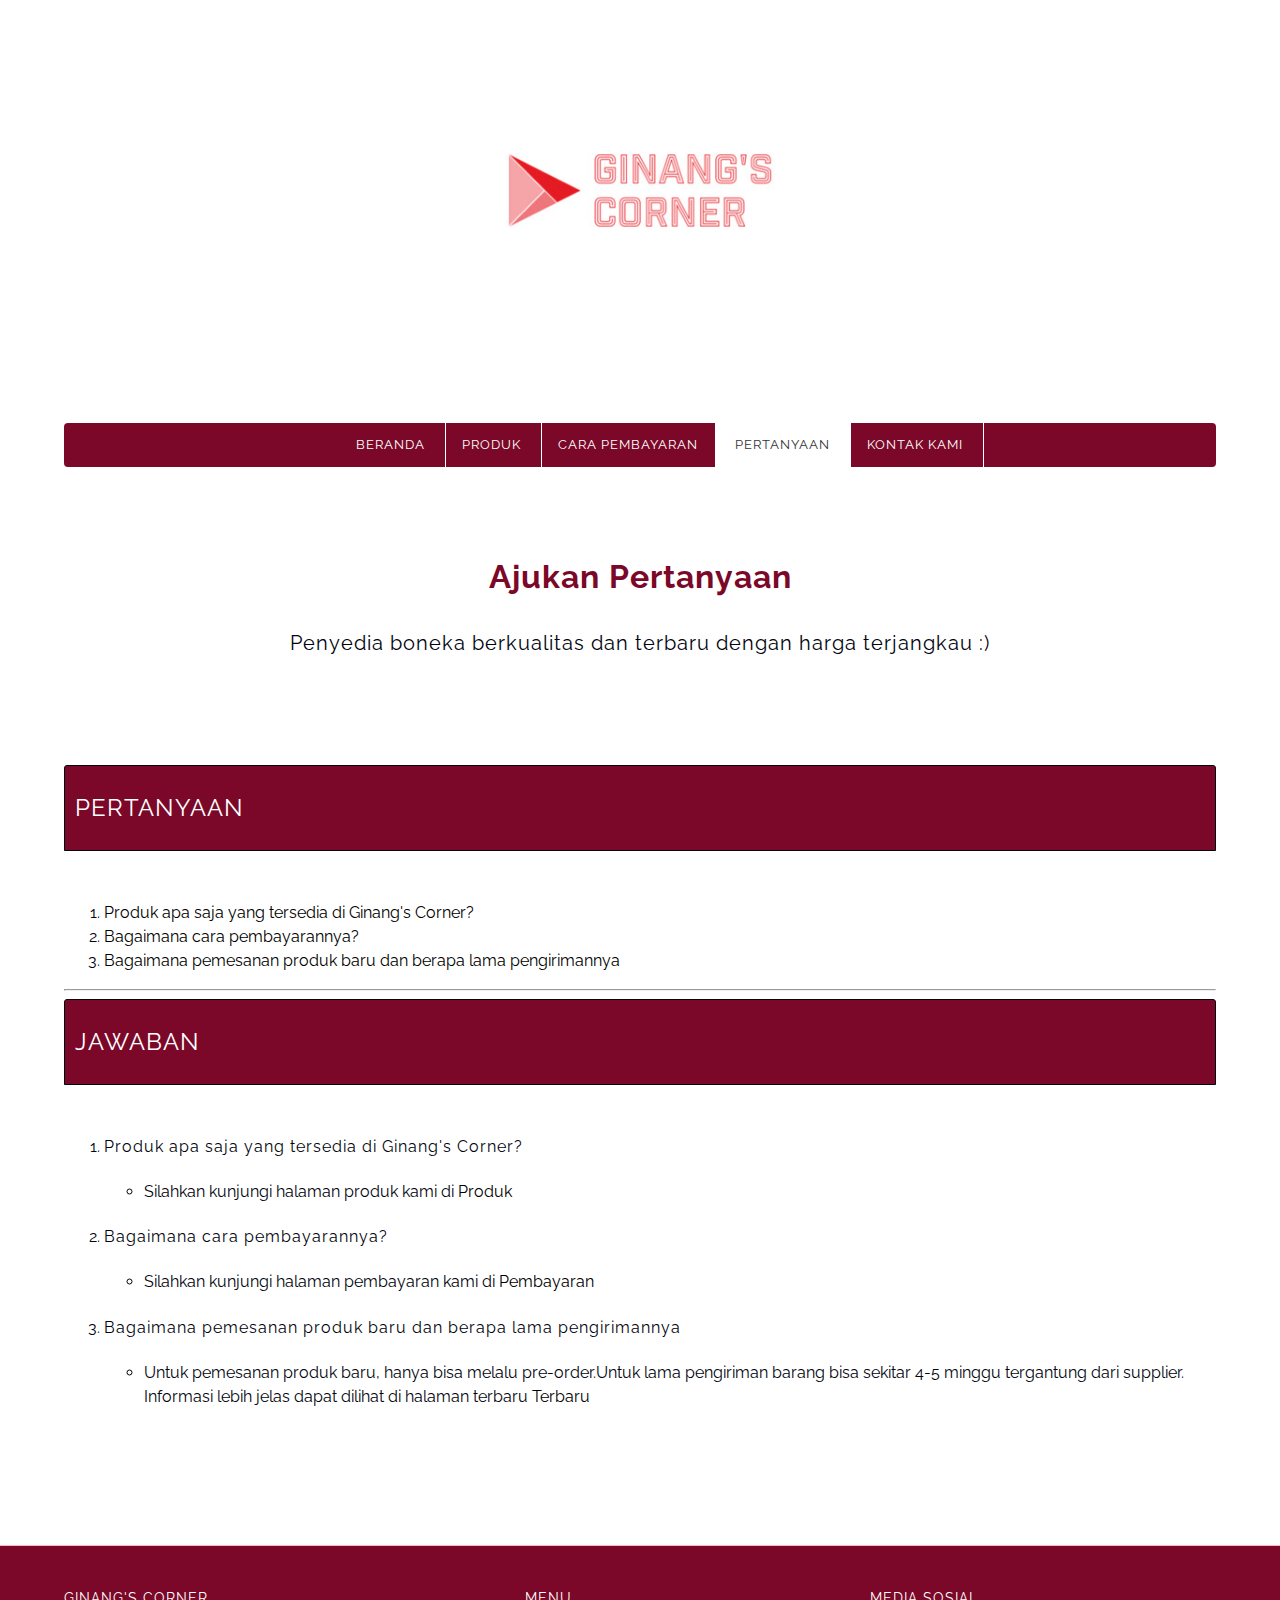
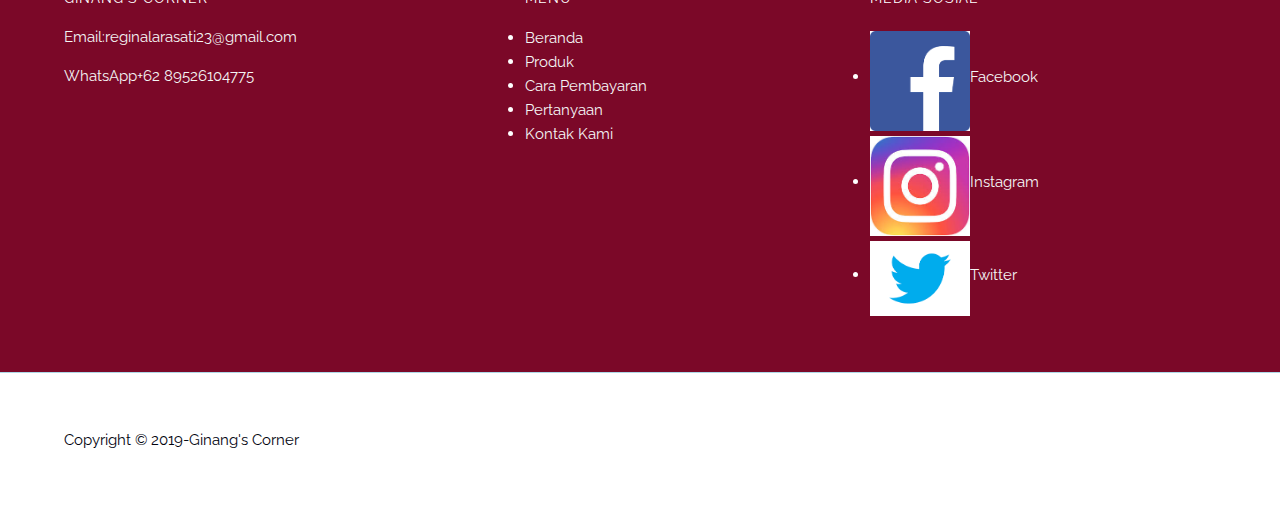
<file: pertanyaan.html>
<!DOCTYPE html>
<html lang="en">
<head>
    <meta charset="UTF-8">
    <meta name="viewport" content="width=device-width, initial-scale=1.0">
    <meta http-equiv="X-UA-Compatible" content="ie=edge">

    <!--Start Title-->
    <title>Ginang's Corner- Menjual boneka berkualitas</title>
    <!--End Tittle-->

<!--Start Description-->
<meta type="description" content="Penyedia boneka berkualitas dan terbaru dengan harga terjangkau">
<!--End Description-->

<!--Start CSS-->
<link rel="stylesheet" type="text/css" href="style/style.css">
<!--End CSS-->
</head>
<body>
<!--Start Logo-->
<div class="container bg-blue logo">
        <a href="index.html" title="Ginang's Corner">
            <img src="images/logoginang.jpg" alt="Logo Ginang's Corner">
        </a>
    </div>
    <!--End Logo-->

    <!-- Start Menu Primer-->
    <div class="container menu-primer">
        <ul>
            <li>
                <a href="index.html" title="Beranda">Beranda</a>
            </li>
            <li>
                <a href="produk.html" title="Produk">Produk</a>
            </li>
           
            <li>
                <a href="pembayaran.html" title="Cara Pembayaran">Cara Pembayaran</a>
            </li>
            <li>
                <a href="pertanyaan.html" title="Pertanyaan" class="active">Pertanyaan</a>
            </li>
            <li>
                <a href="kontak.html" title="Kontak Kami">Kontak Kami</a>
            </li>
        </ul>
</div>
    <!--End Menu Primer-->     
    
    
    <!--Start Jumbotron-->
    <div class="container jumbotron">
        <h1>Ajukan Pertanyaan</h1>
        <h3>Penyedia boneka berkualitas dan terbaru dengan harga terjangkau :)</h3>
    </div>
    <!--End Jumbotron-->

    <!--Start Pertanyaan-->
    <div class="container">
        <div class="box-heading"> 
            <h2>Pertanyaan</h2>
        </div>
            <ol>
                <li>
                    <a href="#01" title="Produk apa saja yang tersedia di Ginang's Corner?">Produk apa saja yang tersedia di Ginang's Corner?</a>
                </li>
                <li>
                    <a href="#02" title="Bagaimana cara pembayarannya?">Bagaimana cara pembayarannya?</a>
                </li>
                <li>
                    <a href="#03" title="Bagaimana pemesanan produk baru dan berapa lama pengirimannya">Bagaimana pemesanan produk baru dan berapa lama pengirimannya</a>
                </li>
            </ol>
            <hr>
        <div class="box-heading"> 
            <h2>Jawaban</h2>
        </div>
            <ol>
                <li>
                    <h4>Produk apa saja yang tersedia di Ginang's Corner?</h4>
                    <ul>
                        <li>Silahkan kunjungi halaman produk kami di <a href="produk.html" title="Produk">Produk</a></li>
                    </ul>
                </li>

                <li>
                    <h4>Bagaimana cara pembayarannya?</h4>
                    <ul>
                        <li>Silahkan kunjungi halaman pembayaran kami di <a href="pembayaran.html" title="Pembayaran">Pembayaran</a></li>
                    </ul>
                </li>

                <li>
                    <h4>Bagaimana pemesanan produk baru dan berapa lama pengirimannya</h4>
                    <ul>
                        <li>Untuk pemesanan produk baru, hanya bisa melalu pre-order.Untuk lama pengiriman barang bisa sekitar 4-5 minggu tergantung dari supplier. Informasi lebih jelas dapat dilihat di halaman terbaru <a href="terbaru.html" title="Terbaru">Terbaru</a></li>
                    </ul>
                </li>
            
            </ol>
    </div>
    <!--End Pertanyaan-->

<!--Start Menu Sekunder-->
<div class="container-full menu-sekunder">
        <div class="container bg-red">

            <!--Start Ginang's Corner-->
            <div class="menu-sekunder-one">
                <h4>Ginang's Corner</h4>
                <p> Email:<a href="mailto:reginalarasati23@gmail.com" title="reginalarasati23@gmail.com">reginalarasati23@gmail.com</a></p>
                <p>WhatsApp<a href="+62 89526104775" title="+62 89526104775">+62 89526104775</a></p>
    </div>
            <!--End Ginang's Corner-->
            

            <!--Start Menu-->
                <div class="menu-sekunder-two">
                     <h4>Menu</h4>
                        <ul>
                            <li>
                                <a href="index.html" title="Beranda">Beranda</a>
                            </li>
                            <li>
                                <a href="produk.html" title="Produk">Produk</a>
                            </li>
                            
                            <li>
                                <a href="pembayaran.html" title="Cara Pembayaran">Cara Pembayaran</a>
                            </li>
                            <li>
                                <a href="pertanyaan.html" title="Pertanyaan">Pertanyaan</a>
                            </li>
                            <li>
                                <a href="kontak.html" title="Kontak Kami">Kontak Kami</a>
                            </li>
                        </ul>
                </div>
                <!--End Menu-->

                <!--Start Media Sosial-->
                <div class="menu-sekunder-three">
                    <h4>Media Sosial</h4>
                    <ul>
                        <li>
                            <a href="https://facebook.com/" title="Facebook-Ginang's Corner">
                                <img src="images/fb.png" alt="Logo Facebook" width="100">Facebook
                            </a>
                        </li>
                        <li>
                            <a href="https://instagram.com/" title="@re.ginn23">
                                <img src="images/insta.jpg" alt="Logo Instagram" width="100">Instagram
                            </a>
                        </li>
                        <li>
                            <a href="https://twitter.com/" title="@re.ginn23">
                                <img src="images/twitter.png" alt="Logo Twitter" width="100">Twitter
                            </a>
                        </li>
                    </ul>
                </div>
                <!--End Media Sosial-->
            </div>
        </div>
        <!--End Menu Sekunder-->

        <!--Start Copyright-->
        <div class="container copyright">
            <p>Copyright &copy; 2019-Ginang's Corner</p>
        </div>
        <!--End Copyright-->
</body>
</html>
</file>
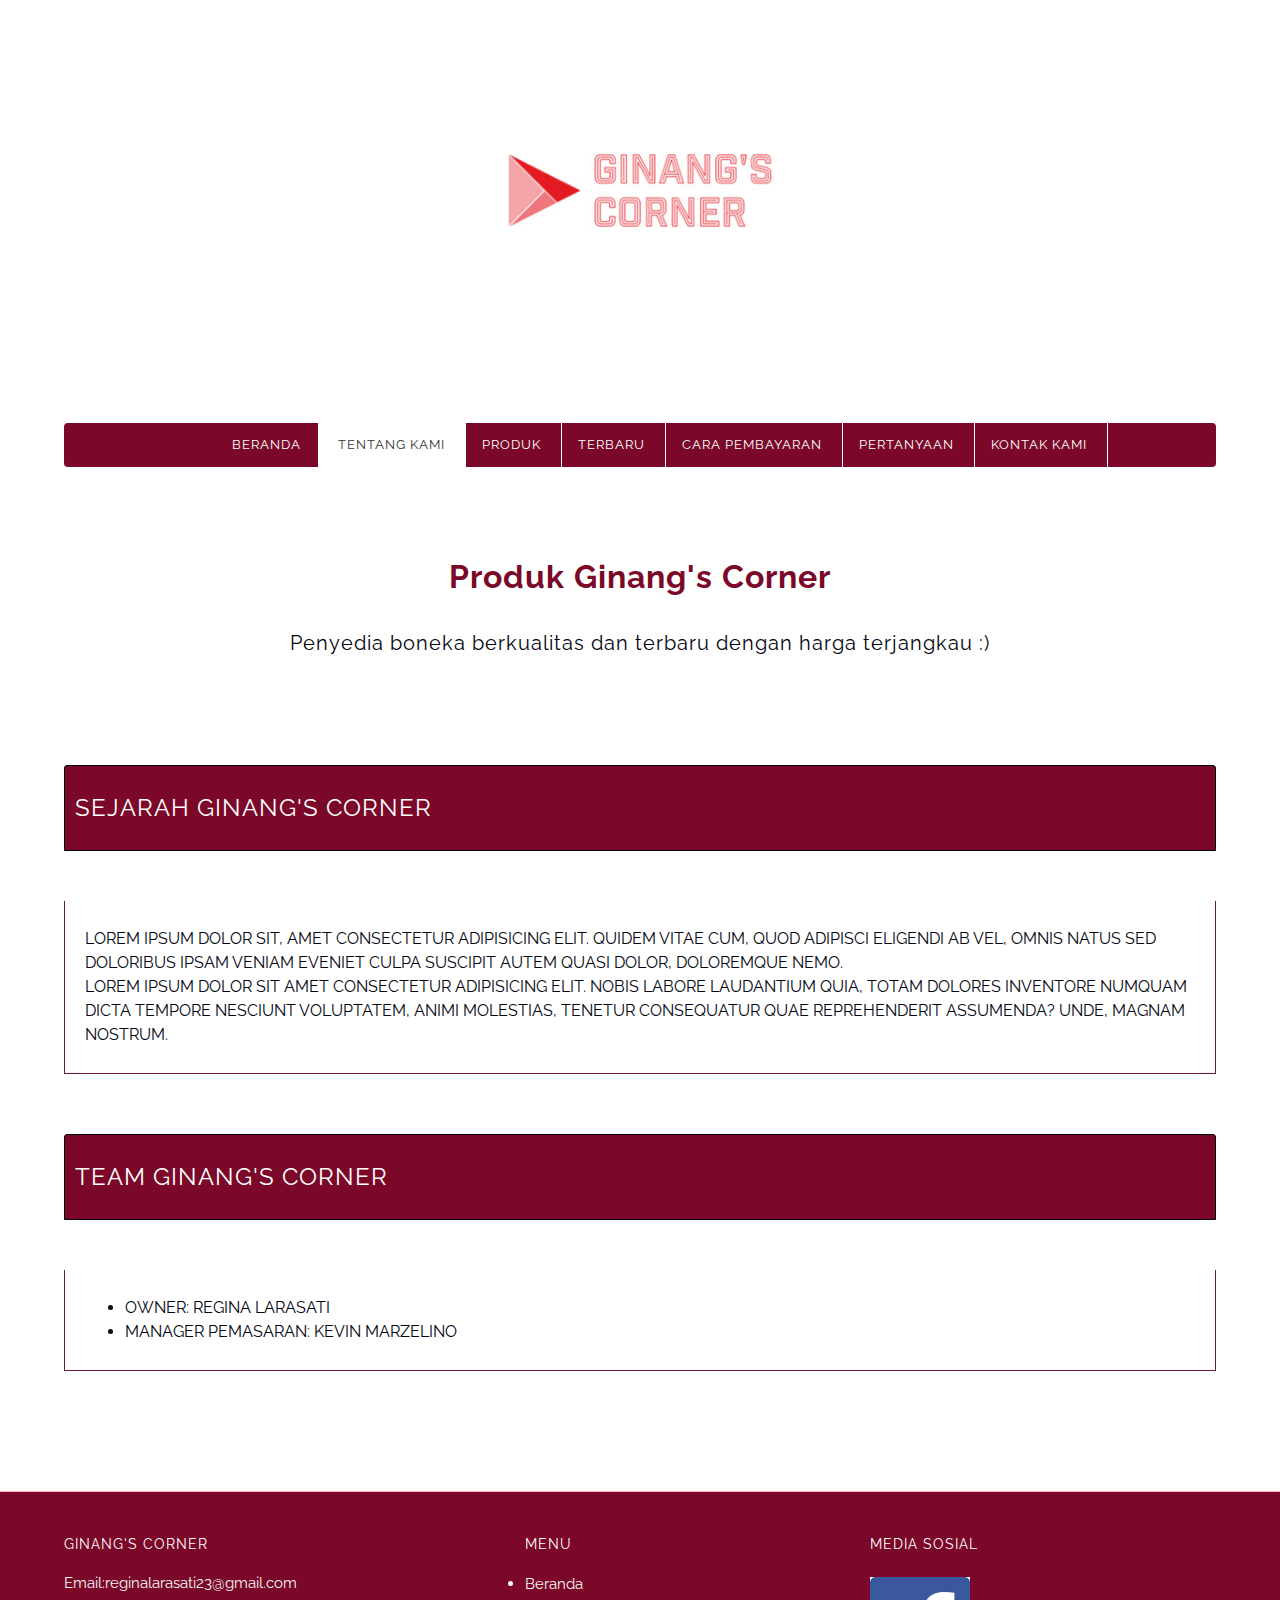
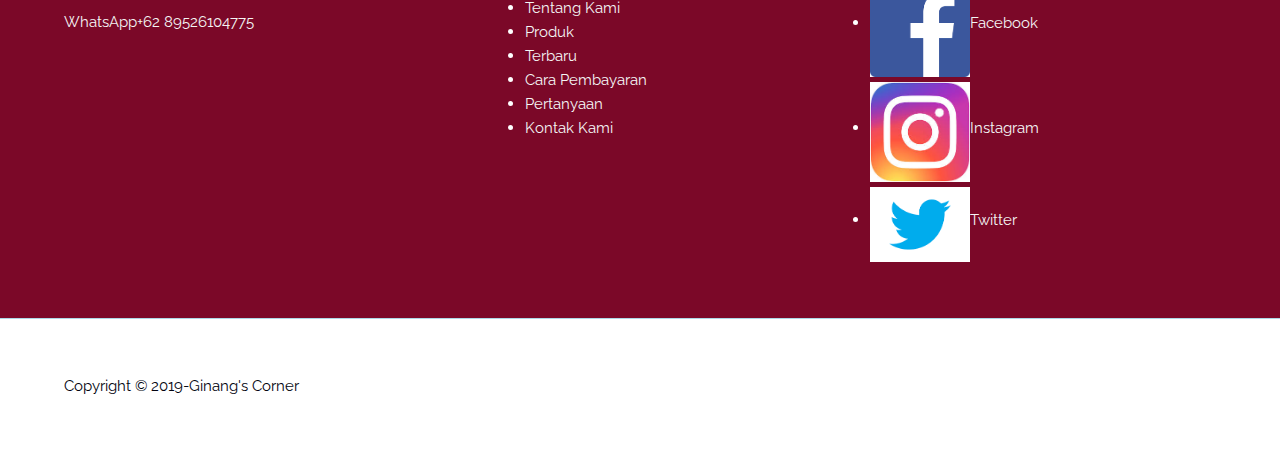
<file: tentang.html>
<!DOCTYPE html>
<html lang="en">
<head>
    <meta charset="UTF-8">
    <meta name="viewport" content="width=device-width, initial-scale=1.0">
    <meta http-equiv="X-UA-Compatible" content="ie=edge">

    <!--Start Title-->
    <title>Ginang's Corner- Menjual boneka berkualitas</title>
    <!--End Tittle-->

<!--Start Description-->
<meta type="description" content="Penyedia boneka berkualitas dan terbaru dengan harga terjangkau">
<!--End Description-->

<!--Start CSS-->
<link rel="stylesheet" type="text/css" href="style/style.css">
<!--End CSS-->
</head>
<body>
      <!--Start Logo-->
    <div class="container bg-blue logo">
            <a href="index.html" title="Ginang's Corner">
                <img src="images/logoginang.jpg" alt="Logo Ginang's Corner">
            </a>
        </div>
        <!--End Logo-->

     <!-- Start Menu Primer-->
    <div class="container menu-primer">
            <ul>
                <li>
                    <a href="index.html" title="Beranda">Beranda</a>
                </li>
                <li>
                    <a href="tentang.html" title="Tentang Kami" class="active">Tentang Kami</a>
                </li>
                <li>
                    <a href="produk.html" title="Produk">Produk</a>
                </li>
                <li>
                    <a href="terbaru.html" title="Terbaru">Terbaru</a>
                </li>
                <li>
                    <a href="pembayaran.html" title="Cara Pembayaran">Cara Pembayaran</a>
                </li>
                <li>
                    <a href="pertanyaan.html" title="Pertanyaan">Pertanyaan</a>
                </li>
                <li>
                    <a href="kontak.html" title="Kontak Kami">Kontak Kami</a>
                </li>
            </ul>
    </div>
        <!--End Menu Primer-->
        
      <!--Start Jumbotron-->
    <div class="container jumbotron">
        <h1>Produk Ginang's Corner</h1>
        <h3>Penyedia boneka berkualitas dan terbaru dengan harga terjangkau :)</h3>
    </div>
    <!--End Jumbotron-->
    
 
    <!--Start Tentang-->
    <div class="container">
            <div class="box-heading">
                <h2>Sejarah Ginang's Corner</h2>
            </div>
            <div class="box-isi">
            <p>
                Lorem ipsum dolor sit, amet consectetur adipisicing elit. Quidem vitae cum, quod adipisci eligendi ab vel, omnis natus sed doloribus ipsam veniam eveniet culpa suscipit autem quasi dolor, doloremque nemo.
                <br>
                Lorem ipsum dolor sit amet consectetur adipisicing elit. Nobis labore laudantium quia, totam dolores inventore numquam dicta tempore nesciunt voluptatem, animi molestias, tenetur consequatur quae reprehenderit assumenda? Unde, magnam nostrum.
            </p>
        </div>
    </div>
    

    <div class="container">
            <div class="box-heading">
                <h2>Team Ginang's Corner</h2>
            </div>
            <div class="box-isi">
            <ul>
                <li>Owner: Regina Larasati</li>
                <li>Manager Pemasaran: Kevin Marzelino</li>
            </ul>
            </div>
    </div>
    <!--End Tentang-->

    <!--Start Menu Sekunder-->
    <div class="container-full menu-sekunder">
            <div class="container bg-red">
    
                <!--Start Ginang's Corner-->
                <div class="menu-sekunder-one">
                    <h4>Ginang's Corner</h4>
                    <p> Email:<a href="mailto:reginalarasati23@gmail.com" title="reginalarasati23@gmail.com">reginalarasati23@gmail.com</a></p>
                    <p>WhatsApp<a href="+62 89526104775" title="+62 89526104775">+62 89526104775</a></p>
        </div>
                <!--End Ginang's Corner-->
                
    
                <!--Start Menu-->
                    <div class="menu-sekunder-two">
                         <h4>Menu</h4>
                            <ul>
                                <li>
                                    <a href="index.html" title="Beranda">Beranda</a>
                                </li>
                                <li>
                                    <a href="tentang.html" title="Tentang Kami">Tentang Kami</a>
                                </li>
                                <li>
                                    <a href="produk.html" title="Produk">Produk</a>
                                </li>
                                <li>
                                    <a href="terbaru.html" title="Terbaru">Terbaru</a>
                                </li>
                                <li>
                                    <a href="pembayaran.html" title="Cara Pembayaran">Cara Pembayaran</a>
                                </li>
                                <li>
                                    <a href="pertanyaan.html" title="Pertanyaan">Pertanyaan</a>
                                </li>
                                <li>
                                    <a href="kontak.html" title="Kontak Kami">Kontak Kami</a>
                                </li>
                            </ul>
                    </div>
                    <!--End Menu-->
    
                    <!--Start Media Sosial-->
                    <div class="menu-sekunder-three">
                        <h4>Media Sosial</h4>
                        <ul>
                            <li>
                                <a href="https://facebook.com/" title="Facebook-Ginang's Corner">
                                    <img src="images/fb.png" alt="Logo Facebook" width="100">Facebook
                                </a>
                            </li>
                            <li>
                                <a href="https://instagram.com/" title="@re.ginn23">
                                    <img src="images/insta.jpg" alt="Logo Instagram" width="100">Instagram
                                </a>
                            </li>
                            <li>
                                <a href="https://twitter.com/" title="@re.ginn23">
                                    <img src="images/twitter.png" alt="Logo Twitter" width="100">Twitter
                                </a>
                            </li>
                        </ul>
                    </div>
                    <!--End Media Sosial-->
                </div>
            </div>
            <!--End Menu Sekunder-->
    
            <!--Start Copyright-->
            <div class="container copyright">
                <p>Copyright &copy; 2019-Ginang's Corner</p>
            </div>
            <!--End Copyright-->
    </body>
    </html>
</file>
<file: style/style.css>
/* Start Font */
@import url('https://fonts.googleapis.com/css?family=Raleway');
@import url(https://fonts.googleapis.com/css?family=Poppins:300);
@import url(https://code.ionicframework.com/ionicons/2.0.1/css/ionicons.min.css);
/* End Font */

/* Start Body */
body{
    background-color:  #FFFFFF;
    color:  #02040F;
    font-family: 'Raleway', Arial, Helvetica, sans-serif;
    font-size: 16px;
    line-height: 1.5em;
    margin: 0;
    padding: 0;
}
/* End Body */

/* Start Debug */
.bg-blue{
    background-color:#FFFFFF;
}

.bg-red{
    background-color:#7B0828;
}
/* End Debug */

/* Start Container */
.container{
    margin: 20px auto;
    overflow: auto;
    padding: 20px 10px;
    width: 90%;
  
}

.full{
    margin: 10px auto;
    overflow: auto;
    width: 100%;

}
/* End Container */

/* Start Logo */
.logo{
    text-align: center;
}
.logo img{
    text-align: center;
    width: 300px;
}
/* End Logo */

/* Start Anchor/ Hyperlink */
a:link,
a:visited {
    color:#000000;
    text-decoration: none;
}
a:hover,
a:active {
    color: pink;
    text-decoration: underline;
}
/* End Anchor/ Hyperlink */

/* Start menu primer */
.menu-primer ul {
    background-color:#7B0828;
    border-radius: 4px;
    /* box-shadow: 7px -4px 4px 1px #0f090a; */
    text-align: center;
}

.menu-primer li{
    border-right: 1px solid  white;
    display: inline-block;
    margin: 0 -4px;
}

.menu-primer a{
    color: #ffffff;
    display: inline-block;
    font-size: 13px;
    letter-spacing: 1px;
    padding: 10px 20px;
    text-transform: uppercase;

} 
.menu-primer a:hover{
    background-color: #f7f7f7;
    color:#000000;
    text-decoration: none;
}

.menu-primer .active{
    background-color: #ffffff;
    color:#333333;
    text-decoration: none;
}
/* End menu primer */

/* Start Heading */
h1, h2, h3, h4, h5, h6{
    font-weight: 400;
    letter-spacing: 1px;
}
h1{
    font-size: 28px;
}
h2{
    font-size: 24px;
}
h3{
    font-size: 18px;
}
h4{
    font-size: 16px;
}
h5{
    font-size: 14px;
}
h6{
    font-size: 13px;
}

/* End Heading */

/* Start Jumbotron */
.jumbotron{
    background-image: url(https://i.pinimg.com/originals/1c/59/c6/1c59c64b468dfe64e2e73593002b3dc2.jpg);
    border: 1px solid #FFFFFF;
    border-radius: 4px;
    height: 200px;
    overflow: hidden;
    padding: 0px 0px;
}
.jumbotron h1{
    font-size: 32px;
    padding:20px 0px;
    color: #7B0828;
    font-weight: bold;
    text-align: center;
}
.jumbotron h3{
    font-size: 20px;
    padding:0px 0px;
    text-align: center;
}
/* End Jumbotron */

/* Start  main */
.main-home-one{
    float: left;
    width: 49.5%;
    color:#ffffff;
}
.main-home-two{
    float: right;
    width: 49.5%;
    color:#FFFFFF;
}
.main-home-one .box-isi,
.main-home-two .box-isi{
    height: 140px;
    background-color: #ffffff;
    color: #000000;
}

.main-one{
    float: left;
    overflow: auto;
    width: 69.5%;
}
/* End  main */

/* Start Sidebar */
.sidebar-two{
    float: right;
    overflow: auto;
    width: 29.5%;
}
/* End Sidebar */

/* Start Box */
.box-heading{
    background-color: #7B0828;
    border: 1px solid #02040F;
    border-radius: 3px 3px 0 0;
    color: #ffffff;
    margin-top: 0px;
    margin-bottom: 50px;
    padding: 10px 10px;
    text-transform: uppercase;
}
.box-heading-1{
  background-color: #7B0828;
  border: 1px solid #02040F;
  border-radius: 3px 3px 0 0;
  color: #ffffff;
  margin-top: 30px;
  margin-bottom: 20px;
  padding: 10px 0px;
  text-transform: uppercase;
}

.box-heading h4{
    font-size: 14px;
    margin: 0;
}
.box-isi{
    background-color:#FFFFFF;
    border: 1px solid rgb(110, 25, 53);
    border-top: 0;
    margin: 0;
    padding: 10px 20px;
    text-transform: uppercase;
    overflow: hidden;
}
/* End Box  */

/* Start Produk Table */
.produk-table{
    border: 1px solid #000000;
    border-collapse: collapse;
    margin: auto;
    width: 100%;
}
.produk-table th{
    background-color: #7B0828;
    color: #ffffff;
}
.produk-table td{
    text-align: center;
}
/* End Produk Table */

/* Start Testimonial */
.testimonial{
    border-left: 4px solid indianred;
    margin-left: 3px;
    padding-left: 20px;
}
/* End Testimonial */

/*Start Form */
input[type="text"],
input[type="email"],
textarea{
    font-size: 14px;
    padding:  10px;
}

input::placeholder,
textarea::placeholder{
    color:#7B0828;
    font-weight: 300;
}

input[type="submit"],
button{
    background-color: #7B0828;
    background-image: linear-gradient(-180deg, #fafbfc 0%,#eff3f6 90%);
    border: 1px solid rgba(27, 31, 35, 0.2);
    border-radius: 4px;
    color: #000000 !important;
    font-size: 12px; 
    font-weight: bold;
    margin: 5px 0;
    padding: 5px 10px;
    text-decoration: none !important;
    text-transform: uppercase;
    letter-spacing: 1px;
}
/*End Form */

/* Start Contact Form */
.contact-form div{
    margin: 20 px 0;
}
/* End Contact Form */

/* Start Menu Sekunder */
.menu-sekunder{
    background-color: #7B0828;
    border-bottom: 1px solid lightblue;
    border-top: 1px solid lightpink;
    color: #ffffff;
    margin-top: 100px;
    overflow: auto;
    padding: 70px 0 20 0;
}
.menu-sekunder h4{
    font-size: 14px;
    margin: 0 auto;
    text-transform: uppercase;
}
.menu-sekunder ul{
    padding: 0;
}
.menu-sekunder li{
    list-style: disc;
}
.menu-sekunder a,
.menu-sekunder p{
    font-size: 15px;
    color: whitesmoke;
}
.menu-sekunder-one,
.menu-sekunder-two,
.menu-sekunder-three{
    float: left;
}
.menu-sekunder-one{
    width: 40%;
}
.menu-sekunder-two,
.menu-sekunder-three{
    width: 30%;
}
.menu-sekunder li img{
    vertical-align: middle;
    margin-top: 5px;
}
/* End Menu Sekunder */

/* Start Copyright */
.copyright p{
    font-size: 15px;
}
/* End Copyright */

/* Start Effect */
.snip1557 {
    font-family: 'Poppins', Arial, sans-serif;
    position: relative;
    display: inline-block;
    overflow: hidden;
    margin: 10px;
    min-width: 31.4%;
    max-width: 31.4%; 
    height: 400px;
    width: 100%;
    color: #000000;
    font-size: 16px;
    line-height: 1.2em;
    text-align: center;
    font-weight: 300;
  }
  
  .snip1557 *,
  .snip1557 *:before,
  .snip1557 *:after {
    -webkit-box-sizing: border-box;
    box-sizing: border-box;
    -webkit-transition: all 0.65s ease;
    transition: all 0.65s ease;
  }
  
  .snip1557:after {
    -webkit-transition: all 0.65s ease;
    transition: all 0.65s ease;
    position: absolute;
    height: 0px;
    width: 0px;
    top: -478px;
    left: -478px;
    border-radius: 50%;
    border: 500px solid transparent;
    border-top-color: #000000;
    border-left-color: #000000;
    content: '';
    opacity: 0.8;
  }
  
  .snip1557 img {
    max-width: 100%;
    vertical-align: top;
  }
  
  .snip1557 i {
    position: absolute;
    top: -10px;
    left: -10px;
    border-radius: 50%;
    color: #000000;
    display: block;
    z-index: 10;
  }
  
  .snip1557 i:before,
  .snip1557 i:after {
    border-radius: 50%;
  }
  
  .snip1557 i:before {
    color: #ddd;
    background-color: #fff;
    font-size: 37.64705882px;
    line-height: 64px;
    text-align: center;
    width: 64px;
  }
  
  .snip1557 i:after {
    position: absolute;
    top: -14px;
    bottom: -14px;
    left: -14px;
    right: -14px;
    border: 15px solid #ddd;
    border-top-color: #2980b9;
    border-left-color: #2980b9;
    content: '';
    z-index: -2;
    box-shadow: 0 0 0 10px rgba(255, 255, 255, 0.5);
  }
  
  .snip1557 i:hover {
    background-color: #D2B17F;
    cursor: pointer;
  }
  
  .snip1557 h3 {
    bottom: 0;
    color: #fff;
    letter-spacing: 2px;
    margin: 0;
    opacity: 0;
    padding: 10px 15px;
    position: absolute;
    right: 0;
    text-transform: uppercase;
    z-index: 3;
  }
  
  .snip1557 a {
    position: absolute;
    top: 0;
    bottom: 0;
    left: 0;
    right: 0;
    z-index: 9;
  }
  
  .snip1557:hover:after,
  .snip1557.hover:after {
    -webkit-transform: rotate(-180deg);
    transform: rotate(-180deg);
  }
  
  .snip1557:hover img,
  .snip1557.hover img {
    -webkit-transform: scale(1.1);
    transform: scale(1.1);
  }
  
  .snip1557:hover i:before,
  .snip1557.hover i:before {
    color: #2980b9;
  }
  
  .snip1557:hover i:after,
  .snip1557.hover i:after {
    -webkit-transform: rotate(-180deg);
    transform: rotate(-180deg);
  }
  
  .snip1557:hover h3,
  .snip1557.hover h3 {
    opacity: 1;
  }
/* Start Effect */

/*Start Gallery*/
@import url(https://fonts.googleapis.com/css?family=Raleway);
.snip1584 {
  font-family: 'Raleway', sans-serif;
  height: 300px;
  position: relative;
  display: inline-block;
  overflow: hidden;
  margin: 10px;
  min-width: 23.1%;
  max-width: 23.1%;
  width: 100%;
  color: #ffffff;
  font-size: 16px;
  text-align: left;
}
.snip1584 * {
  -webkit-box-sizing: border-box;
  box-sizing: border-box;
  -webkit-transition: all 0.25s ease;
  transition: all 0.25s ease;
}
.snip1584:before {
  position: absolute;
  top: 10px;
  bottom: 10px;
  left: 10px;
  right: 10px;
  top: 100%;
  content: '';
  background-color: rgba(51, 51, 51, 0.9);
  -webkit-transition: all 0.25s ease;
  transition: all 0.25s ease;
  -webkit-transition-delay: 0.25s;
  transition-delay: 0.25s;
}
.snip1584 img {
  display: block;
  height: 80%;
  margin: auto;
  padding-top: 10%;
  width: 80%;
  backface-visibility: hidden;
}
.snip1584 figcaption {
  position: absolute;
  top: 0;
  bottom: 0;
  left: 0;
  right: 0;
  z-index: 1;
  align-items: center;
  display: flex;
  flex-direction: column;
  justify-content: center;
}
.snip1584 h3,
.snip1584 h5 {
  margin: 0;
  opacity: 0;
  letter-spacing: 1px;
}
.snip1584 h3 {
  -webkit-transform: translateY(-100%);
  transform: translateY(-100%);
  text-transform: uppercase;
  font-weight: 400;
  -webkit-transition-delay: 0.05s;
  transition-delay: 0.05s;
  margin-bottom: 5px;
}
.snip1584 h5 {
  font-weight: normal;
  background-color: #ae895d;
  padding: 3px 10px;
  -webkit-transform: translateY(-100%);
  transform: translateY(-100%);
  -webkit-transition-delay: 0s;
  transition-delay: 0s;
}
.snip1584 a {
  position: absolute;
  top: 0;
  bottom: 0;
  left: 0;
  right: 0;
  z-index: 1;
}
.snip1584:hover:before,
.snip1584.hover:before {
  top: 10px;
  -webkit-transition-delay: 0s;
  transition-delay: 0s;
}
.snip1584:hover h3,
.snip1584.hover h3,
.snip1584:hover h5,
.snip1584.hover h5 {
  -webkit-transform: translateY(0);
  transform: translateY(0);
  opacity: 1;
}
.snip1584:hover h3,
.snip1584.hover h3 {
  -webkit-transition-delay: 0.3s;
  transition-delay: 0.3s;
}
.snip1584:hover h5,
.snip1584.hover h5 {
  -webkit-transition-delay: 0.2s;
  transition-delay: 0.2s;
}
/*End Gallery*/

/*Start Products Show*/

/*End Products Show*/
.kotak1{
  margin: 20px auto;
  float: left;
  width: 40%; 
  height: 400px;
}
.kotak2{
  margin: 20px auto;
  overflow: auto;
  width: 40%; 
  height: 400px;

}

/*Start Image Slider*/
@import url(https://fonts.googleapis.com/css?family=Montserrat:200);
.snip1577 {
  font-family: 'Montserrat', Arial, sans-serif;
  position: relative;
  display: inline-block;
  overflow: hidden;
  margin: 10px;
  min-width: 31.4%;
  max-width: 31.4%;
  width: 100%;
  height: 250px;
  color: #fff;
  text-align: left;
  font-size: 16px;
  background: #000;
}

.snip1577 *,
.snip1577:before,
.snip1577:after {
  -webkit-box-sizing: border-box;
  box-sizing: border-box;
  -webkit-transition: all 0.4s ease;
  transition: all 0.4s ease;
}

.snip1577 img {
  max-width: 100%;
  backface-visibility: hidden;
  vertical-align: top;
}

.snip1577:before,
.snip1577:after {
  position: absolute;
  top: 20px;
  right: 20px;
  content: '';
  background-color: #fff;
  z-index: 1;
  opacity: 0;
}

.snip1577:before {
  width: 0;
  height: 1px;
}

.snip1577:after {
  height: 0;
  width: 1px;
}

.snip1577 figcaption {
  position: absolute;
  left: 0;
  bottom: 0;
  padding: 15px 20px;
}

.snip1577 h3,
.snip1577 h4 {
  margin: 0;
  font-size: 1.1em;
  font-weight: normal;
  opacity: 0;
}

.snip1577 h4 {
  font-size: .8em;
  text-transform: uppercase;
}

.snip1577 a {
  position: absolute;
  top: 0;
  bottom: 0;
  left: 0;
  right: 0;
  z-index: 1;
}

.snip1577:hover img,
.snip1577.hover img {
  zoom: 1;
  filter: alpha(opacity=20);
  -webkit-opacity: 0.2;
  opacity: 0.2;
}

.snip1577:hover:before,
.snip1577.hover:before,
.snip1577:hover:after,
.snip1577.hover:after {
  opacity: 1;
  -webkit-transition-delay: 0.25s;
  transition-delay: 0.25s;
}

.snip1577:hover:before,
.snip1577.hover:before {
  width: 40px;
}

.snip1577:hover:after,
.snip1577.hover:after {
  height: 40px;
}

.snip1577:hover h3,
.snip1577.hover h3,
.snip1577:hover h4,
.snip1577.hover h4 {
  opacity: 1;
}

.snip1577:hover h3,
.snip1577.hover h3 {
  -webkit-transition-delay: 0.3s;
  transition-delay: 0.3s;
}

.snip1577:hover h4,
.snip1577.hover h4 {
  -webkit-transition-delay: 0.35s;
  transition-delay: 0.35s;
}

/*End Image Slider*/

/*Start Testimonial*/
@import url(https://fonts.googleapis.com/css?family=Montserrat);
@import url(https://code.ionicframework.com/ionicons/2.0.1/css/ionicons.min.css);
@import url(https://fonts.googleapis.com/css?family=Open+Sans);
.snip1540 {
  box-shadow: none !important;
  color: #141414;
  display: inline-block;
  font-family: 'Open Sans', Arial, sans-serif;
  font-size: 14px;
  line-height: 1.4em;
  margin: 10px;
  max-width: 31%;
  min-width: 31%;
  position: relative;
  text-align: left;
  width: 100%;
}

.snip1540 * {
  -webkit-box-sizing: border-box;
  box-sizing: border-box;
}

.snip1540 .profile-image img {
  border-radius: 5px;
  max-width: 100%;
  height: 80px;
  vertical-align: top;
  float: left;
}

.snip1540 figcaption {
  background-color: #333333;
  border-radius: 5px;
  color: #fff;
  display: inline-block;
  margin-top: 15px;
  padding: 25px;
  position: relative;
  width: 100%;
}

.snip1540 figcaption:after {
  border-color: transparent transparent #333333 transparent;
  border-style: solid;
  border-width: 0 10px 10px 10px;
  bottom: 100%;
  content: '';
  height: 0;
  left: 32px;
  position: absolute;
  width: 0;
}

.snip1540 h3,
.snip1540 h4,
.snip1540 p {
  margin: 0 0 5px;
}

.snip1540 h3 {
  font-weight: 600;
  font-size: 1.2em;
  font-family: 'Montserrat', Arial, sans-serif;
}

.snip1540 h4 {
  color: #8c8c8c;
  font-weight: 400;
  letter-spacing: 2px;
}

.snip1540 p {
  font-size: 0.9em;
  letter-spacing: 1px;
  opacity: 0.9;
}

.snip1540 .icons {
  padding: 20px 90px;
}

.snip1540 i {
  color: #ffffff;
  display: inline-block;
  font-size: 18px;
  font-weight: normal;
  opacity: 0.75;
  padding: 10px 2px;
}

.snip1540 i:hover {
  opacity: 1;
  -webkit-transition: all 0.35s ease;
  transition: all 0.35s ease;
}

/*End Testimonial*/
 
/*Start Sale*/
@import url(https://fonts.googleapis.com/css?family=Open+sans:700);
@import url(https://code.ionicframework.com/ionicons/2.0.1/css/ionicons.min.css);
@import url(https://fonts.googleapis.com/css?family=Playfair+Display);
.snip1560 {
  font-family: 'Open Sans', Arial, sans-serif;
  margin: 10px;
  min-width: 31.5%;
  max-width: 31.5%;
  width: 100%;
  color: #ffffff;
  text-align: center;
  font-size: 14px;
  float: left;
  box-shadow: none !important;
  position: relative;
  padding: 10px;
  border: 2px solid #7B0828;
  -webkit-box-sizing: border-box;
  box-sizing: border-box;
}

.snip1560:before {
  content: '';
  background-color: #000000;
  position: absolute;
  top: 10px;
  bottom: 10px;
  left: 10px;
  right: 10px;
  z-index: -1;
}

.snip1560 * {
  -webkit-transition: all 0.35s ease;
  transition: all 0.35s ease;
}

.snip1560 img {
  max-width: 100%;
  vertical-align: top;
  background-image: linear-gradient(#000000, #ffffff);
}

.snip1560 figcaption,
.snip1560 .link {
  position: absolute;
  top: 20px;
  bottom: 20px;
  left: 20px;
  right: 20px;
}

.snip1560 h2,
.snip1560 h3,
.snip1560 h4 {
  margin: 0px;
  position: absolute;
  width: 100%;
  text-transform: uppercase;
}

.snip1560 h2 {
  top: 50%;
  -webkit-transform: translateY(-50%);
  transform: translateY(-50%);
  font-size: 2em;
  font-family: 'Playfair Display', Arial, sans-serif;
}

.snip1560 h2 span {
  color: #7B0828;
}

.snip1560 h3 {
  font-size: 1.3em;
  bottom: 0;
  font-weight: 700;
  letter-spacing: 2px;
  color: #7B0828;;
}


.snip1560 h4 {
  color: #7B0828;;
  top: 0;
  font-size: 1.2em;
  letter-spacing: 1px;
  font-weight: 400;
  opacity: 0.9;
  font-family: 'Playfair Display', Arial, sans-serif;
}

.snip1560:hover img,
.snip1560.hover img {
  opacity: 0.35;
}

/*End Sale*/

/*Start New*/
@import url(https://fonts.googleapis.com/css?family=Open+Sans:400,600,700);
@import url(https://code.ionicframework.com/ionicons/2.0.1/css/ionicons.min.css);
.snip1493 {
  font-family: 'Open Sans', Arial, sans-serif;
  position: relative;
  overflow: hidden;
  margin: 10px;
  min-width: 22.2%;
  max-width: 22.2%;
  width: 100%;
  height: 400px;
  background-color: #ffffff;
  color: #000000;
  text-align: left;
  font-size: 16px;
  box-shadow: 0 0 5px rgba(0, 0, 0, 0.15);
  float: left;
  padding: 0px 5px;
}

.snip1493 * {
  -webkit-box-sizing: border-box;
  box-sizing: border-box;
}

.snip1493:after {
  position: absolute;
  top: 12px;
  left: 0;
  width: 0;
  height: 0;
  border-style: solid;
  border-width: 25px 0 25px 25px;
  border-color: transparent transparent transparent #d2652d;
  content: '';
  -webkit-transform: translateX(-100%);
  transform: translateX(-100%);
  -webkit-transition: all 0.3s ease;
  transition: all 0.3s ease;
}

.snip1493 img {
  max-width: 100%;
  vertical-align: top;
  position: relative;
}

.snip1493 figcaption {
  padding: 20px 20px 30px;
  background-color: #ffffff;
}

.snip1493 .date {
  background-color: #d2652d;
  top: 15px;
  color: #fff;
  right: 15px;
  min-height: 48px;
  min-width: 48px;
  position: absolute;
  text-align: center;
  font-size: 18px;
  font-weight: 700;
  text-transform: uppercase;
  border-radius: 50%;
  padding: 10px 0;
}

.snip1493 .date span {
  display: block;
  line-height: 14px;
}

.snip1493 .date .month {
  font-size: 11px;
}

.snip1493 h3,
.snip1493 p {
  margin: 0;
  padding: 0;
}

.snip1493 h3 {
  margin-bottom: 10px;
  display: inline-block;
  font-weight: 700;
}

.snip1493 p {
  font-size: 0.8em;
  margin-bottom: 20px;
  line-height: 1.6em;
}

.snip1493 footer {
  padding: 0 25px;
  color: #999999;
  font-size: 0.8em;
  line-height: 50px;
  text-align: left;
  position: absolute;
  bottom: 0;
  left: 0;
  width: 100%;
}

.snip1493 footer > div {
  display: inline-block;
  margin-right: 15px;
}

.snip1493 footer i {
  margin-right: 5px;
  font-size: 1.2em;
}

.snip1493 a {
  left: 0;
  right: 0;
  top: 0;
  bottom: 0;
  position: absolute;
  z-index: 1;
}

.snip1493:hover:after,
.snip1493.hover:after {
  -webkit-transform: translateX(0%);
  transform: translateX(0%);
}

/*End New*/
</file>
